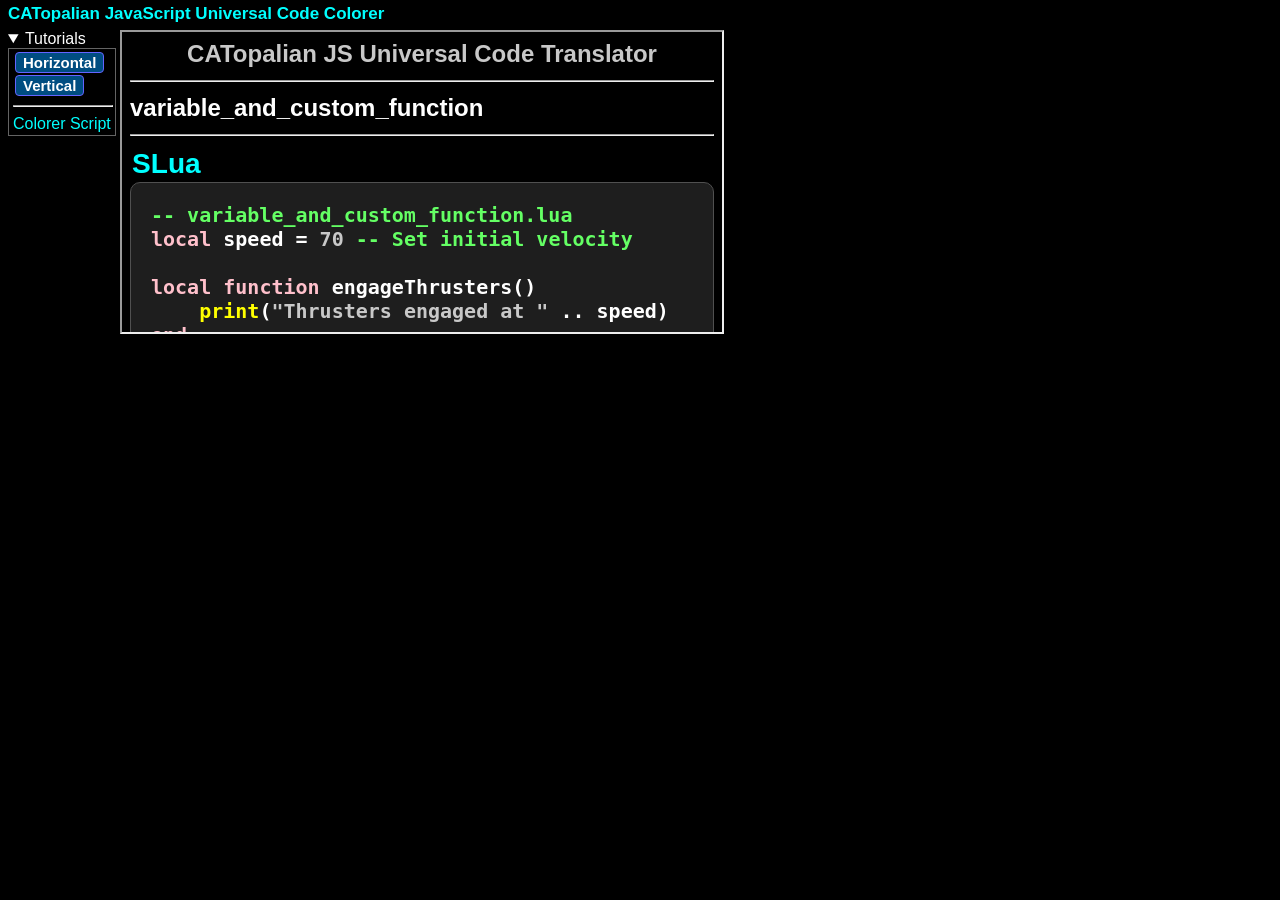
<file: CATopalian_JavaScript_Universal_Code_Translator.html>
<!-- Dedicated to God the Father -->
<!-- All Rights Reserved Christopher Andrew Topalian Copyright 2000-2026 -->
<!-- https://github.com/ChristopherTopalian -->
<!-- https://github.com/ChristopherAndrewTopalian -->
<!-- CATopalian_JavaScript_Universal_Code_Colorer.html -->

<html>
<head>
<title> CATopalian JavaScript Universal Code Colorer </title>

<meta charset = 'UTF-8'>

<meta name = 'viewport' content = 'width = device-width, initial-scale = 1.0'>

<link rel = "icon" href = "src/media/textures/icons/CATopalian_True_AI_Centered.png" type = "image/png">

<link rel = 'stylesheet' href = 'src/css/style001.css'>

<script src = 'src/js/sound/sound.js'></script>

<script>

// shortcuts.js

function ge(whichId)
{
    let result = document.getElementById(whichId);
    return result;
}

function ce(whichType)
{
    let result = document.createElement(whichType);
    return result;
}

function ba(whichElement)
{
    let result = document.body.append(whichElement);
    return result;
}

function cl(whichMessage)
{
    let result = console.log(whichMessage);
    return result;
}

//----//

function makeInterface()
{
    let titleAndLink = ce('a');
    titleAndLink.href = 'https://github.com/ChristopherAndrewTopalian/CATopalian_JavaScript_Universal_Code_Colorer';
    titleAndLink.target = '_blank';
    titleAndLink.style.fontFamily = 'Arial';
    titleAndLink.style.fontWeight = 'bold';
    titleAndLink.textContent = 'CATopalian JavaScript Universal Code Colorer';
    titleAndLink.style.fontSize = '17px';
    titleAndLink.style.textDecoration = 'none';
    titleAndLink.style.color = 'rgb(0, 255, 255)';
    titleAndLink.style.lineHeight = '12px';
    ba(titleAndLink);
    
    //-//

    let mainDiv = ce('div');
    mainDiv.style.display = 'flex';
    mainDiv.style.flexDirection = 'row';
    mainDiv.style.marginTop = 10 + 'px';
    mainDiv.style.gap = '4px';
    ba(mainDiv);

    //-//

    let tutorialFiles = [
    {
        name: 'Horizontal',
        url: 'src/html/CATopalian_JavaScript_Universal_Code_Translator_Horizontal.html',
    },

    {
        name: 'Vertical',
        url: 'src/html/CATopalian_JavaScript_Univeral_Code_Translator_Vertical.html'
    }

    ];

    //-//

    let tutorialsDetails = ce('details');
    tutorialsDetails.open = 'true';
    mainDiv.append(tutorialsDetails);

    let tutorialsSummary = ce('summary');
    tutorialsSummary.textContent = 'Tutorials';
    tutorialsDetails.append(tutorialsSummary);

    //-//

    let tutorialsBtnContainer = ce('div');
    tutorialsBtnContainer.style.border = 'solid 1px rgb(100, 100, 100)';
    tutorialsBtnContainer.style.display = 'flex';
    tutorialsBtnContainer.style.flexDirection = 'column';
    tutorialsBtnContainer.style.padding = '2px 4px';
    tutorialsDetails.append(tutorialsBtnContainer);

    for (let x = 0; x < tutorialFiles.length; x++)
    {
        let pageBtn = ce('button');
        pageBtn.onmouseover = function()
        {
            hoverSound();
        };
        pageBtn.onclick = function()
        {
            clickSound();
            ge('theFrame').src = tutorialFiles[x].url;
        };
        pageBtn.oncontextmenu = function()
        {
            clickSound();
            window.open(tutorialFiles[x].url);
        };
        pageBtn.textContent = tutorialFiles[x].name;
        pageBtn.style.fontSize = 15 + 'px';
        pageBtn.style.fontWeight = 'bold';
        pageBtn.style.alignSelf = 'flex-start';
        tutorialsBtnContainer.append(pageBtn);
    }

    //-//

    tutorialsBtnContainer.append(ce('hr'));

    //-//

    let colorerLink = ce('a');
    colorerLink.textContent = 'Colorer Script';
    colorerLink.href = "src/js/colorer/catopalian_javascript_universal_code_colorer.js"
    colorerLink.target = "_blank";colorerLink.style.color = 'cyan'; colorerLink.style.textDecoration = 'none';
    tutorialsBtnContainer.append(colorerLink);

    //-//

    let theFrame = ce('iframe');
    theFrame.style.width = '600px';
    theFrame.style.height = '300px';
    theFrame.id = 'theFrame';
    theFrame.src = tutorialFiles[1].url;
    mainDiv.append(theFrame);
}

function whenLoaded()
{
    makeInterface();
}

</script>

</head>

<body onload = 'whenLoaded();'>

</body>

</html>
</file>
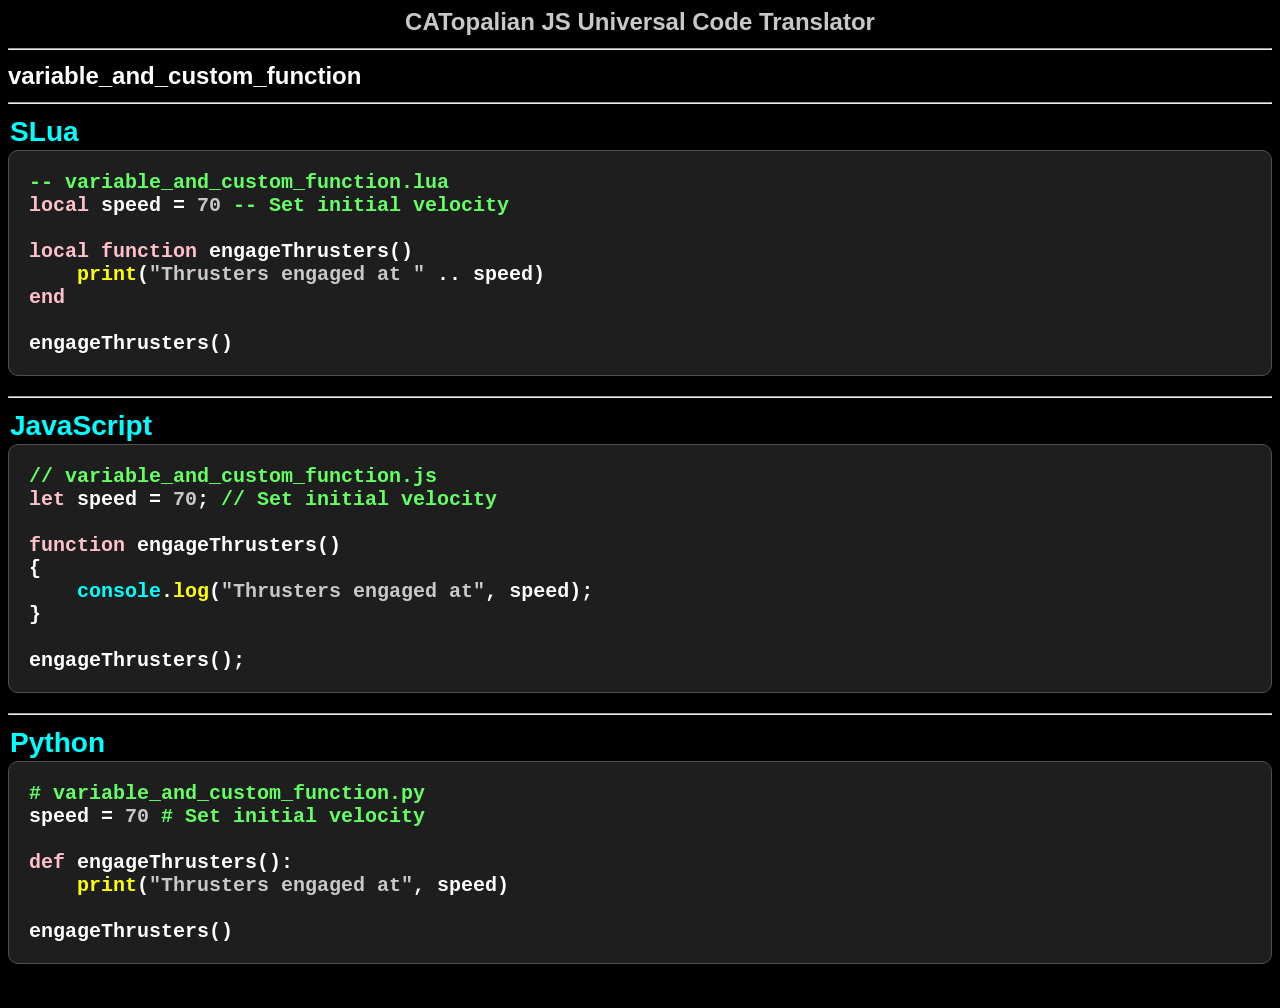
<file: src/html/CATopalian_JavaScript_Univeral_Code_Translator_Vertical.html>
<!-- Dedicated to God the Father -->
<!-- All Rights Reserved Christopher Andrew Topalian Copyright 2000-2026 -->
<!-- https://github.com/ChristopherTopalian -->
<!-- https://github.com/ChristopherAndrewTopalian -->
<!-- CATopalian_JavaScript_Univeral_Code_Translator_Vertical.html -->

<!DOCTYPE html>
<html lang = 'en'>
<head>
<title> CATopalian JavaScript Univeral Code Translator Vertical </title>

<style>

body
{
    background-color: rgb(0, 0, 0);
    font-family: Arial;
    font-size: 24px;
    color: rgb(255, 255, 255);
}

h1, h2, h3, h4, h5, h6
{
    margin: 2px;
}

.title
{
    font-size: 24px;
    font-weight: bold;
    color: rgb(200, 200, 200);
    text-align: center;
}

h3
{
    color: rgb(0, 255, 255);
}

h4
{
    margin: 0px;
}

code
{
    font-family: Arial;
    font-size: 24px;
    font-weight: bold;
}

</style>

<script src = '../js/colorer/catopalian_javascript_universal_code_colorer.js'></script>

</head>

<body onload = 'applyCustomHighlighting();'>

<div class = 'title'>
CATopalian JS Universal Code Translator
</div>

<hr>

<h4> variable_and_custom_function </h4>

<hr>

<h3> SLua </h3>
<code class="custom-code" data-language="lua">-- variable_and_custom_function.lua
local speed = 70 -- Set initial velocity

local function engageThrusters()
    print("Thrusters engaged at " .. speed)
end

engageThrusters()</code>

<hr>

<h3> JavaScript </h3>
<code class="custom-code" data-language="js">// variable_and_custom_function.js
let speed = 70; // Set initial velocity

function engageThrusters()
{
    console.log("Thrusters engaged at", speed);
}

engageThrusters();</code>

<hr>

<h3> Python </h3>
<code class="custom-code" data-language="py"># variable_and_custom_function.py
speed = 70 # Set initial velocity

def engageThrusters():
    print("Thrusters engaged at", speed)

engageThrusters()</code>

</body>

</html>
</file>
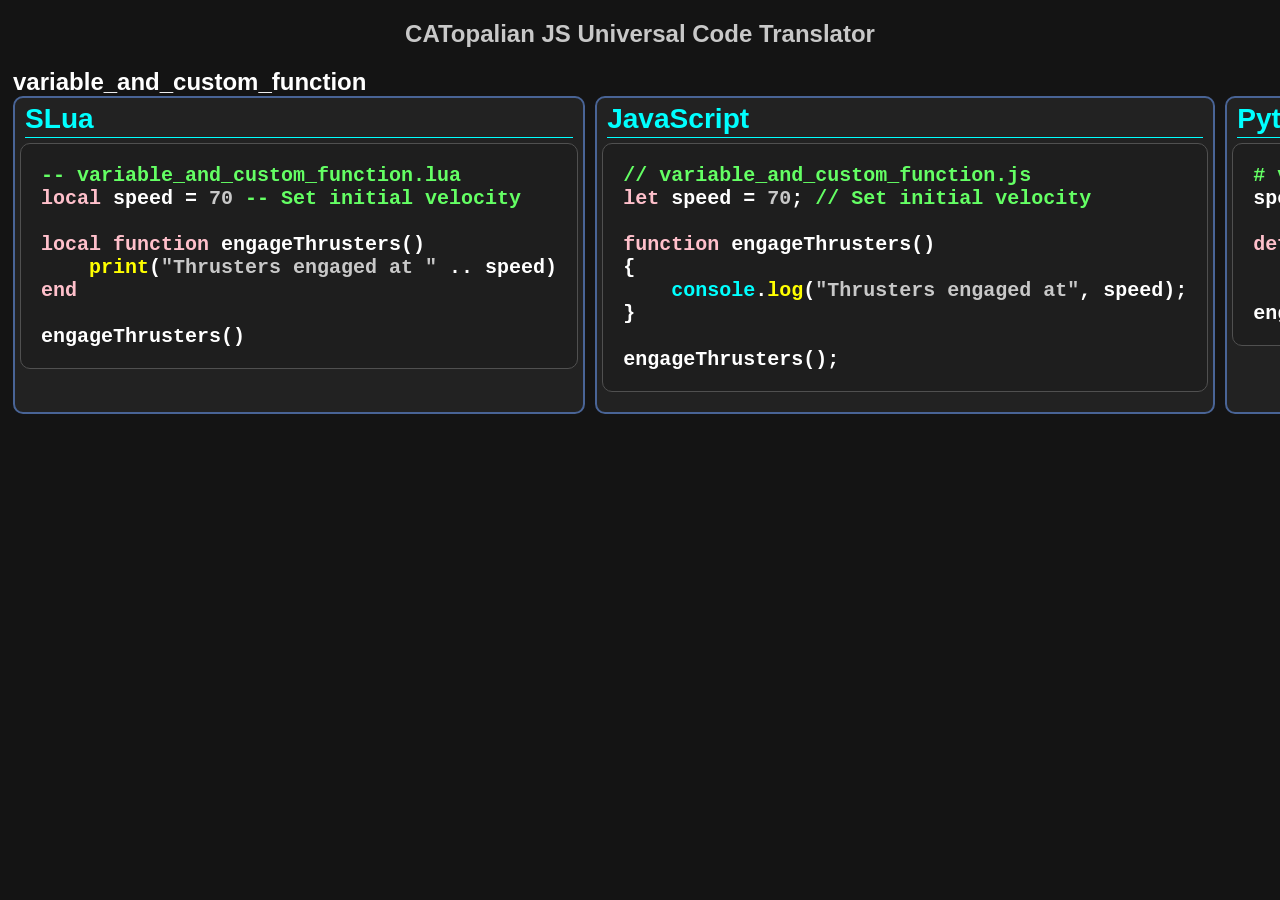
<file: src/html/CATopalian_JavaScript_Universal_Code_Translator_Horizontal.html>
<!-- Dedicated to God the Father -->
<!-- All Rights Reserved Christopher Andrew Topalian Copyright 2000-2026 -->
<!-- https://github.com/ChristopherTopalian -->
<!-- https://github.com/ChristopherAndrewTopalian -->
<!-- CATopalian_JavaScript_Universal_Code_Translator_Horizontal.html -->

<!DOCTYPE html>
<html lang = 'en'>
<head>
<title> CATopalian JavaScript Universal Code Translator Horizontal </title>

<script src = "../js/colorer/catopalian_javascript_universal_code_colorer.js"></script>

<style>

body
{
    padding: 0px 5px;
    background-color: rgb(20, 20, 20);
    font-family: Arial;
    font-size: 24px;
    color: rgb(255, 255, 255);
}

.header
{
    text-align: center;
    font-size: 24px;
    color: rgb(73, 100, 150);
    margin: 0px;
}

.dashboard
{
    display: flex;
    gap: 10px; /* room between panels */
}

.panel
{
    flex: 1; /* Makes both sides exactly equal width */
    background-color: #222;
    padding: 0px 5px;
    border: 2px solid rgb(73, 100, 150);
    border-radius: 10px;
}

h2
{
    font-size: 24px;
    color: rgb(200, 200, 200);
}

h3
{
    margin: 5px 5px;
    color: cyan;
    border-bottom: 1px solid cyan;
    padding-bottom: 2px;
}

h4
{
    margin: 0px;
}

code
{
    background-color: rgb(0, 0, 0);
    font-family: Arial;
    font-size: 24px;
    font-weight: bold;
}

</style>

</head>

<body onload = "applyCustomHighlighting();">

<div class="header">
<h2> CATopalian JS Universal Code Translator </h2>
</div>

<h4> variable_and_custom_function </h4>

<div class="dashboard">
<div class="panel">
<h3> SLua </h3>
<code class="custom-code" data-language="lua">-- variable_and_custom_function.lua
local speed = 70 -- Set initial velocity

local function engageThrusters()
    print("Thrusters engaged at " .. speed)
end

engageThrusters()</code>
</div>

<div class="panel">
<h3> JavaScript </h3>
<code class="custom-code" data-language="js">// variable_and_custom_function.js
let speed = 70; // Set initial velocity

function engageThrusters()
{
    console.log("Thrusters engaged at", speed);
}

engageThrusters();</code>
</div>

<div class="panel">
<h3> Python </h3>
<code class="custom-code" data-language="py"># variable_and_custom_function.py
speed = 70 # Set initial velocity

def engageThrusters():
    print("Thrusters engaged at", speed)

engageThrusters()</code>
</div>

</body>

</html>
</file>
<file: src/css/style001.css>
/* style001.css */

body
{
    background-color: rgb(0, 0, 0);
    font-family: Arial;
    color: rgb(255, 255, 255);
}

button
{
    background-color: rgb(0, 77, 129);
    margin-left: 2px;
    margin-right: 2px;
    margin-top: 1px;
    margin-bottom: 1px;
    border-style: solid;
    border-width: 1px;
    border-color: rgb(100, 100, 255);
    border-radius: 4px;
    padding-left: 7px;
    padding-right: 7px;
    padding-top: 1px;
    padding-bottom: 1px;
    opacity: 1.0;
    font-size: 12px;
    font-weight: bold;
    color: rgb(255, 255, 255);
    text-align: center;
    cursor: pointer;
}

button:hover
{
    background-color: rgb(6, 31, 47);
    border-color: rgb(0, 255, 255);
    color: rgb(0, 255, 255);
}

button:active
{
    position: relative;
    top: 1px;
    color: rgb(255, 0, 255);
}

hr
{
    width: 100%;
}

/*----*/

/* Dedicated to God the Father */
/* All Rights Reserved Christopher Andrew Topalian Copyright 2000-2026 */
/* https://github.com/ChristopherTopalian */
/* https://github.com/ChristopherAndrewTopalian */
/* // https://sites.google.com/view/CollegeOfScripting */
</file>
